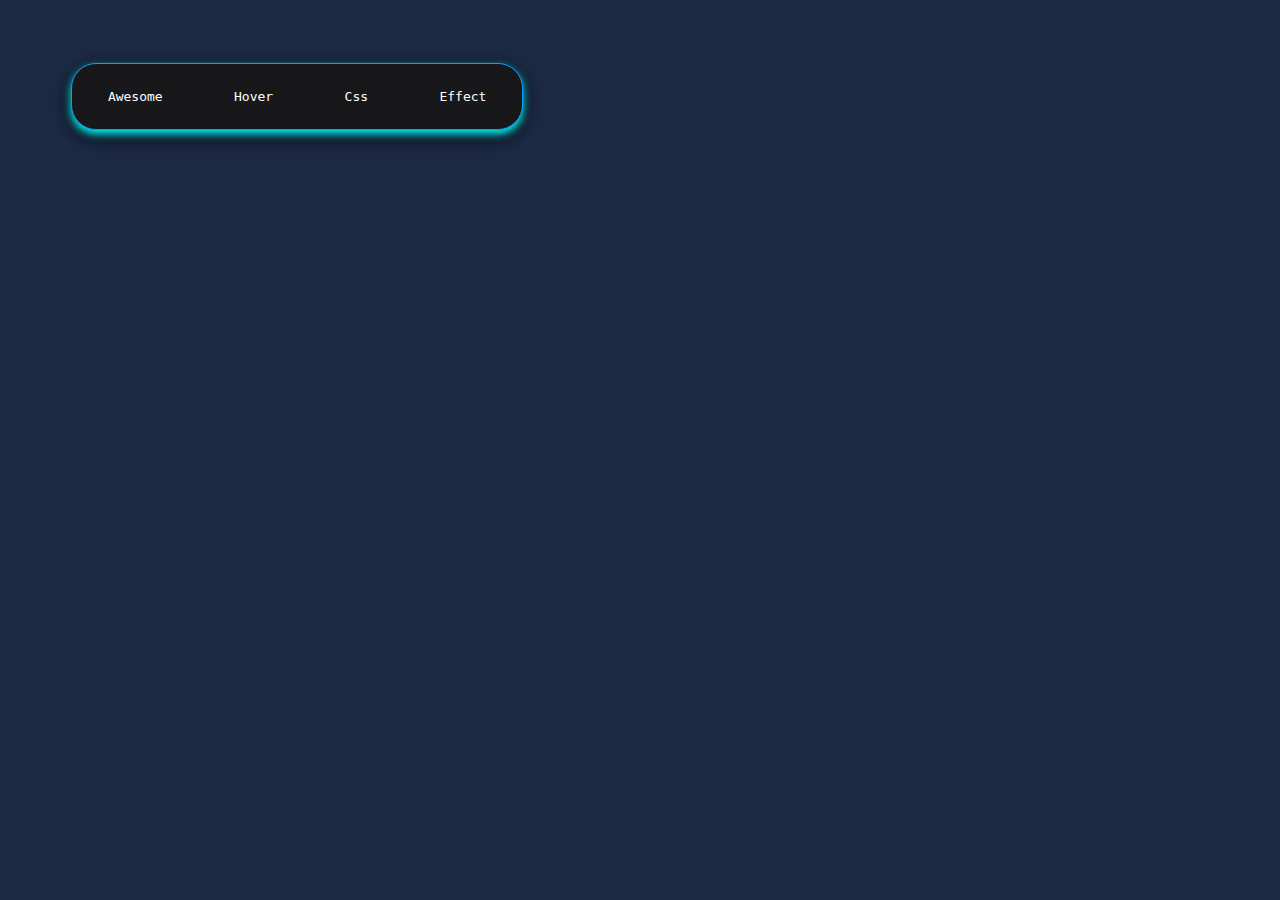
<file: navbar/index.html>
<!DOCTYPE html>
<html lang="en">
<head>
    <meta charset="UTF-8">
    <meta name="viewport" content="width=device-width, initial-scale=1.0">
    <link rel="stylesheet" href="style.css">
    <title>Navbar</title>
</head>
<body>
    <header>
        <nav>
            <ul>
                <li>Awesome</li>
                <li>Hover</li>
                <li>Css</li>
                <li>Effect</li>
            </ul>
        </nav>
    </header>
</body>
</html>
</file>
<file: navbar/style.css>
body {
    font-family: monospace;
    background-color: #1C2A44;
}

ul {
    margin: 5%;
    width: 450px;
    display: flex;
    flex-direction: row;
    list-style: none;
    padding: 25px 0;
    border: 0.1px solid #099fff;
    border-radius: 25px;
    background-color: #18181b;
    box-shadow: 0 4px 8px 0 #00FFFF, 0 6px 20px 0 rgba(0, 0, 0, 1.19);
}
li{
    color: white;
    margin: auto;
    cursor: pointer;
}
li:after{
    display: block;
}
li:hover:after{
    transform: scaleX(1);
}
</file>
